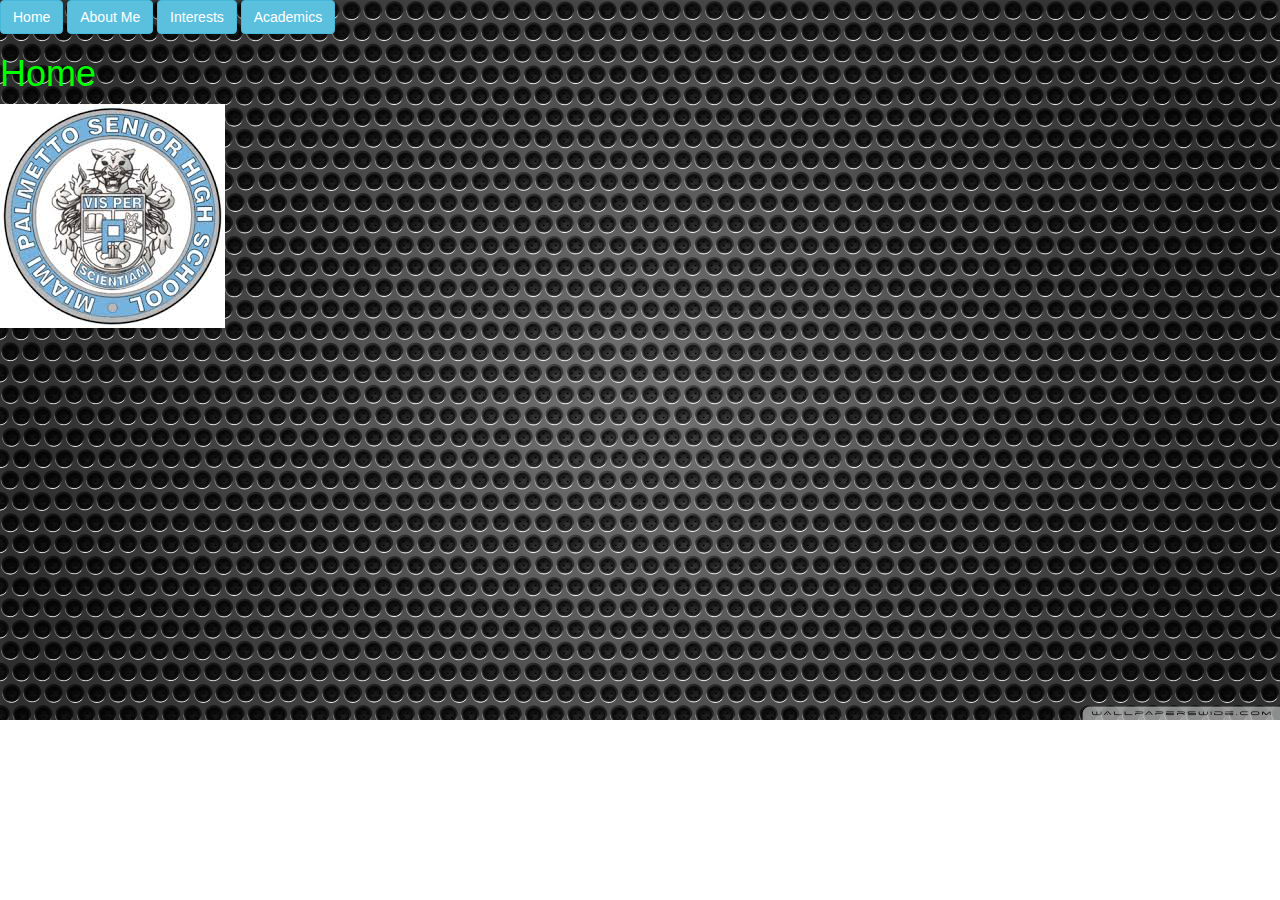
<file: index.html>
<!DOCTYPE html>
<html lang="en">
<head>
    <meta charset="utf-8">
    <meta name="viewport" content="width=device-width, initial-scale=1.0">
    
    <link rel="stylesheet" href="css/bootstrap.min.css">
    <link rel="stylesheet" href="css/custom.css" >
    
    <title>Cole's Website</title>
</head>
    
<body class="backgroundimg">
    <div class="continer"> 
    <a href="ColeWebsite.html" class="btn btn-info">Home</a>
    <a href="About%20Me.html" class="btn btn-info">About Me</a>
    <a href="Interests.html" class="btn btn-info">Interests</a>
    <a href="Academics.html" class="btn btn-info">Academics</a>
    
        <h1>Home</h1>
    <img src="About%20Me.jpeg">
    
    
    
    </div>

    
    
    
    
    

    <script src="//ajax.googleapis.com/ajax/libs/jquery/1.11.0/jquery.min.js"></script>
    <script src="//netdna.bootstrapcdn.com/bootstrap/3.1.1/js/bootstrap.min.js"></script>
</body>
</html>
</file>
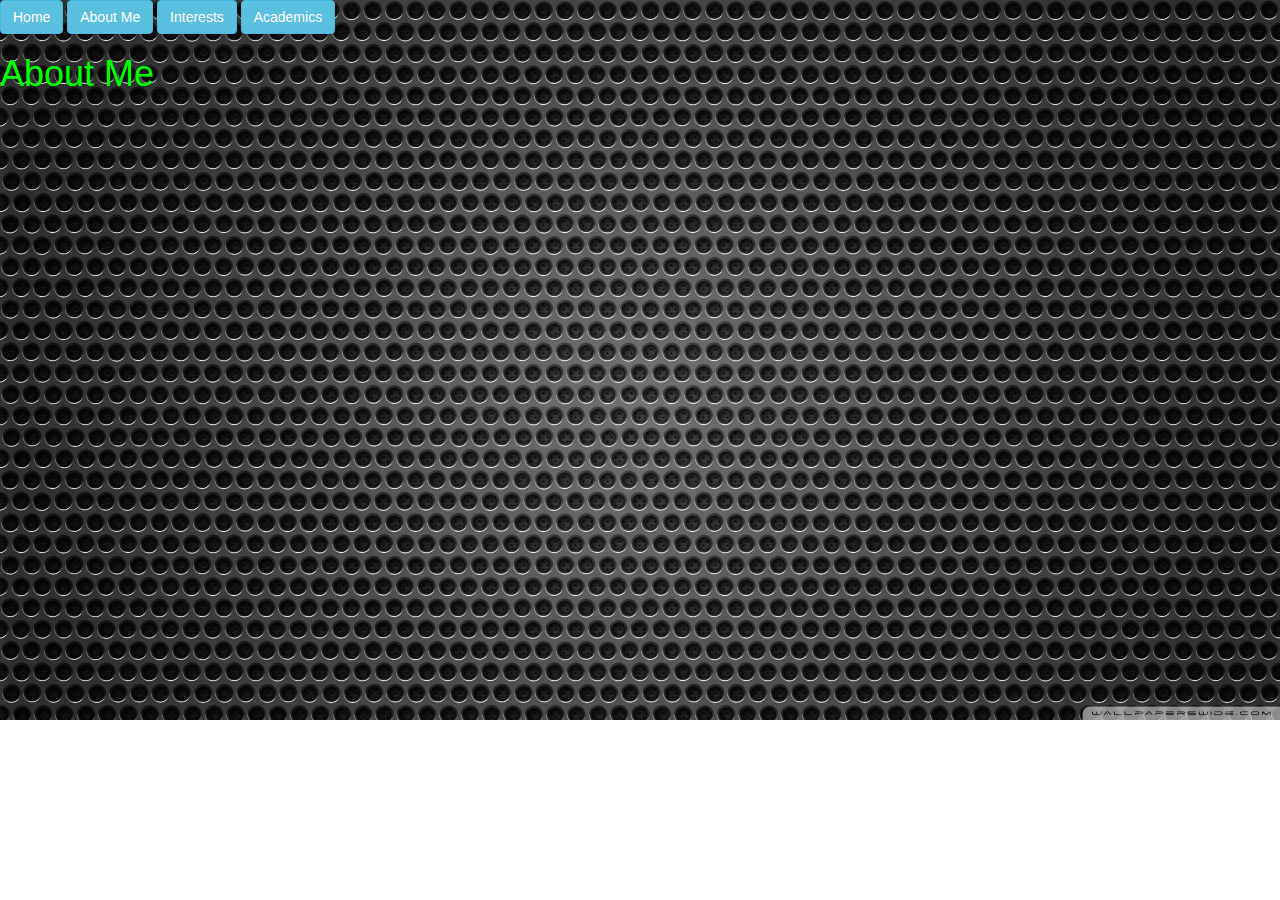
<file: About Me.html>
<!DOCTYPE html>
<html lang="en">
<head>
    <meta charset="utf-8">
    <meta name="viewport" content="width=device-width, initial-scale=1.0">
    
    <link rel="stylesheet" href="css/bootstrap.min.css">
    <link rel="stylesheet" href="css/custom.css" >
    
    <title>Cole's Website</title>
</head>
    
<body class="backgroundimg">
    <div class="continer"> 
    <a href="ColeWebsite.html" class="btn btn-info">Home</a>
    <a href="About%20Me.html" class="btn btn-info">About Me</a>
    <a href="Interests.html" class="btn btn-info">Interests</a>
    <a href="Academics.html" class="btn btn-info">Academics</a>
    
        <h1>About Me</h1>
    
    
    
    
    </div>

    
    
    
    
    

    <script src="//ajax.googleapis.com/ajax/libs/jquery/1.11.0/jquery.min.js"></script>
    <script src="//netdna.bootstrapcdn.com/bootstrap/3.1.1/js/bootstrap.min.js"></script>
</body>
</html>
</file>
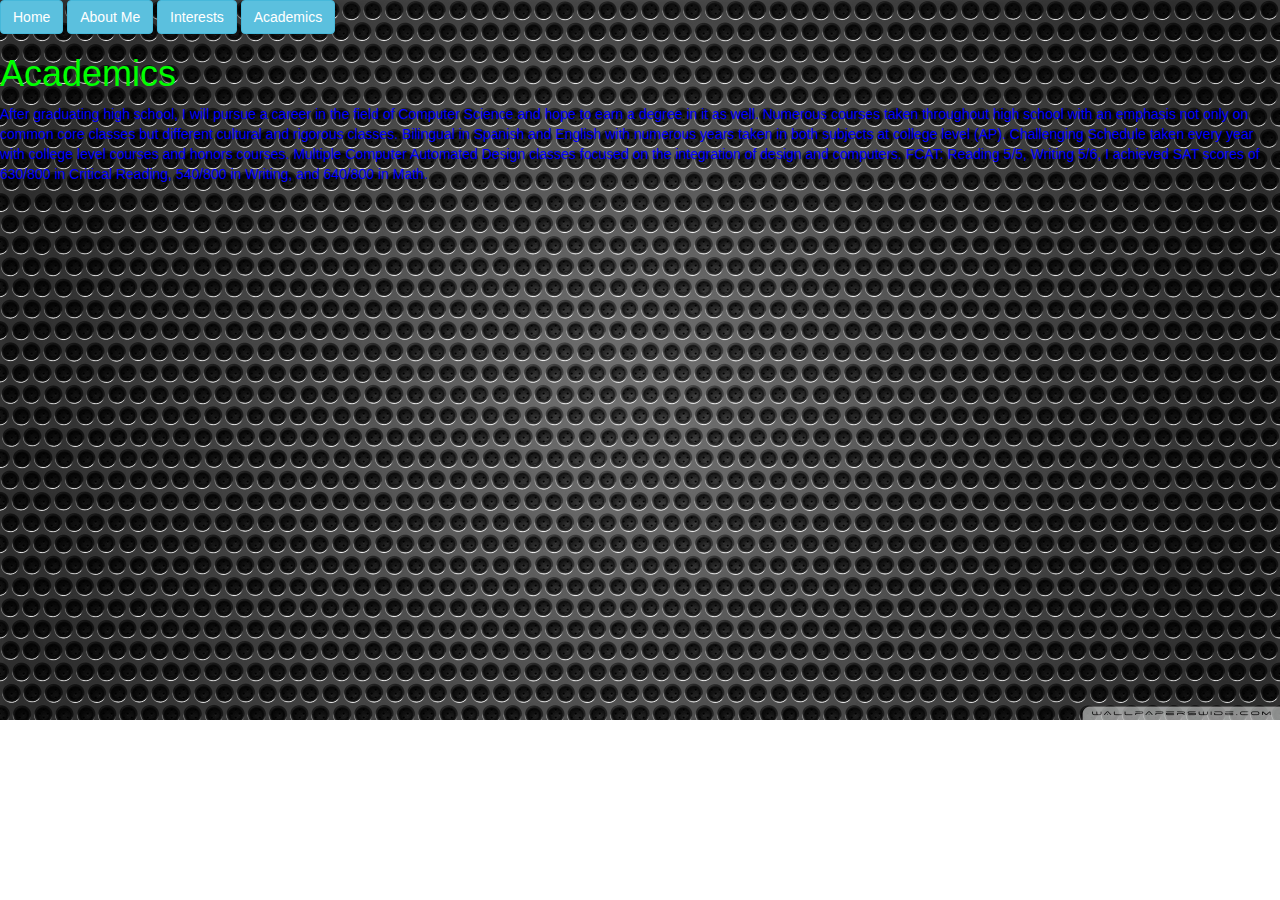
<file: Academics.html>
<!DOCTYPE html>
<html lang="en">
<head>
    <meta charset="utf-8">
    <meta name="viewport" content="width=device-width, initial-scale=1.0">
    
    <link rel="stylesheet" href="css/bootstrap.min.css">
    <link rel="stylesheet" href="css/custom.css" >
    
    <title>Cole's Website</title>
</head>
    
<body class="backgroundimg">
    <div class="continer"> 
    <a href="ColeWebsite.html" class="btn btn-info">Home</a>
    <a href="About%20Me.html" class="btn btn-info">About Me</a>
    <a href="Interests.html" class="btn btn-info">Interests</a>
    <a href="Academics.html" class="btn btn-info">Academics</a>
    
    <h1>Academics</h1>
    
        <p></p>
     
    
        <p>After graduating high school, I will pursue a career in the field of Computer Science and hope to earn a degree in it as well. Numerous courses taken throughout high school with an emphasis not only on common core classes but different cultural and rigorous classes. Bilingual in Spanish and English with numerous years taken in both subjects at college level (AP). Challenging Schedule taken every year with college level courses and honors courses. Multiple Computer Automated Design classes focused on the integration of design and computers. FCAT: Reading 5/5, Writing 5/6, I achieved SAT scores of 630/800 in Critical Reading, 540/800 in Writing, and 640/800 in Math.  
</p>
    </div>

    
    
    
    
    

    <script src="//ajax.googleapis.com/ajax/libs/jquery/1.11.0/jquery.min.js"></script>
    <script src="//netdna.bootstrapcdn.com/bootstrap/3.1.1/js/bootstrap.min.js"></script>
</body>
</html>
</file>
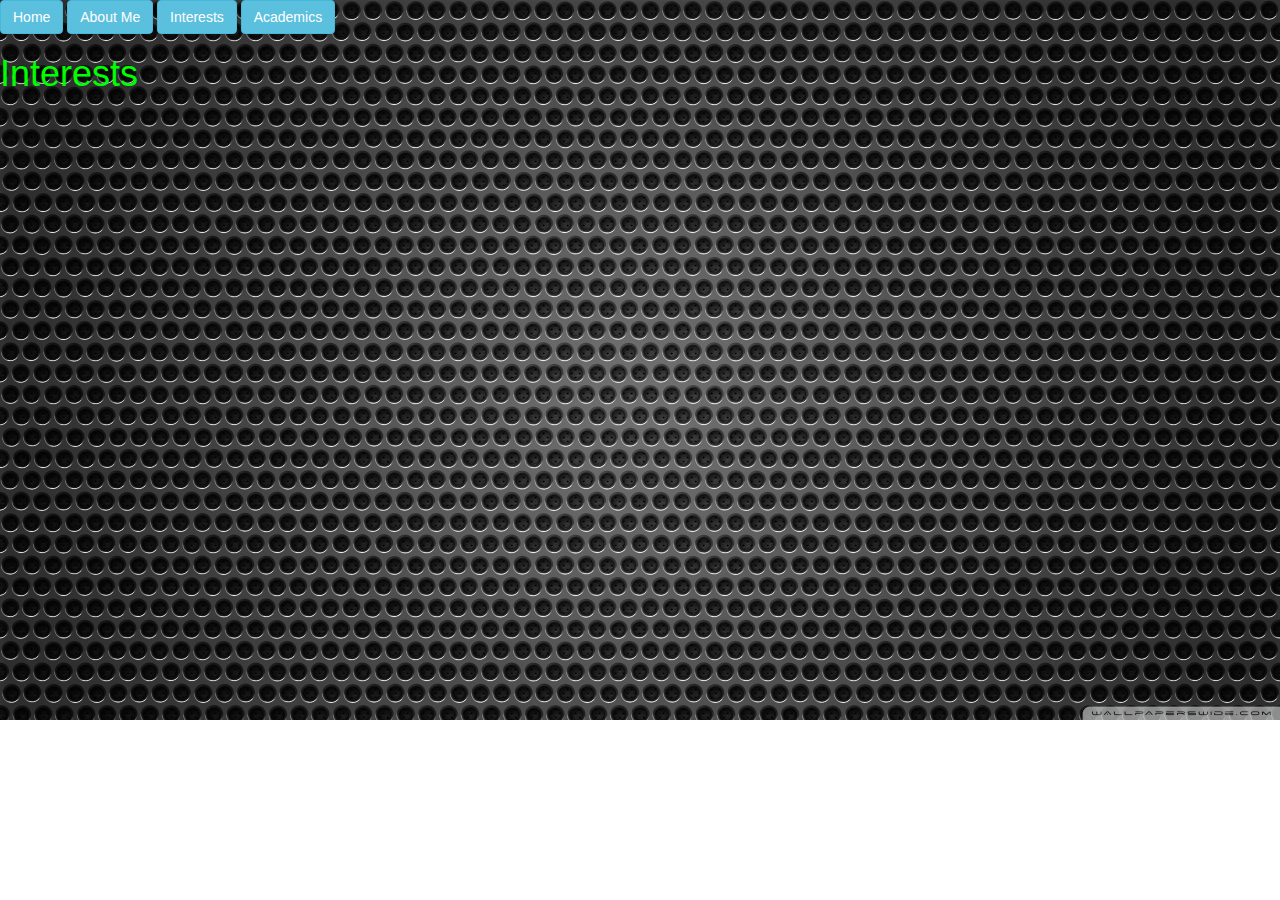
<file: Interests.html>
<!DOCTYPE html>
<html lang="en">
<head>
    <meta charset="utf-8">
    <meta name="viewport" content="width=device-width, initial-scale=1.0">
    
    <link rel="stylesheet" href="css/bootstrap.min.css">
    <link rel="stylesheet" href="css/custom.css" >
    
    <title>Cole's Website</title>
</head>
    
<body class="backgroundimg">
    <a href="ColeWebsite.html" class="btn btn-info">Home</a>
    <a href="About%20Me.html" class="btn btn-info">About Me</a>
    <a href="Interests.html" class="btn btn-info">Interests</a>
    <a href="Academics.html" class="btn btn-info">Academics</a>
    
    
    
<h1>Interests</h1>

    
    
    
    

    <script src="//ajax.googleapis.com/ajax/libs/jquery/1.11.0/jquery.min.js"></script>
    <script src="//netdna.bootstrapcdn.com/bootstrap/3.1.1/js/bootstrap.min.js"></script>
</body>
</html>
</file>
<file: css/custom.css>
.backgroundimg {
    background-image: url("/js/test.jpg");
    background-repeat: no-repeat;
    background-size: cover;
}

body {
    color: blue;
}

h1 {
    color: #00ff00;
}

h2 {
    color: rgb(255,0,0);
}
</file>
